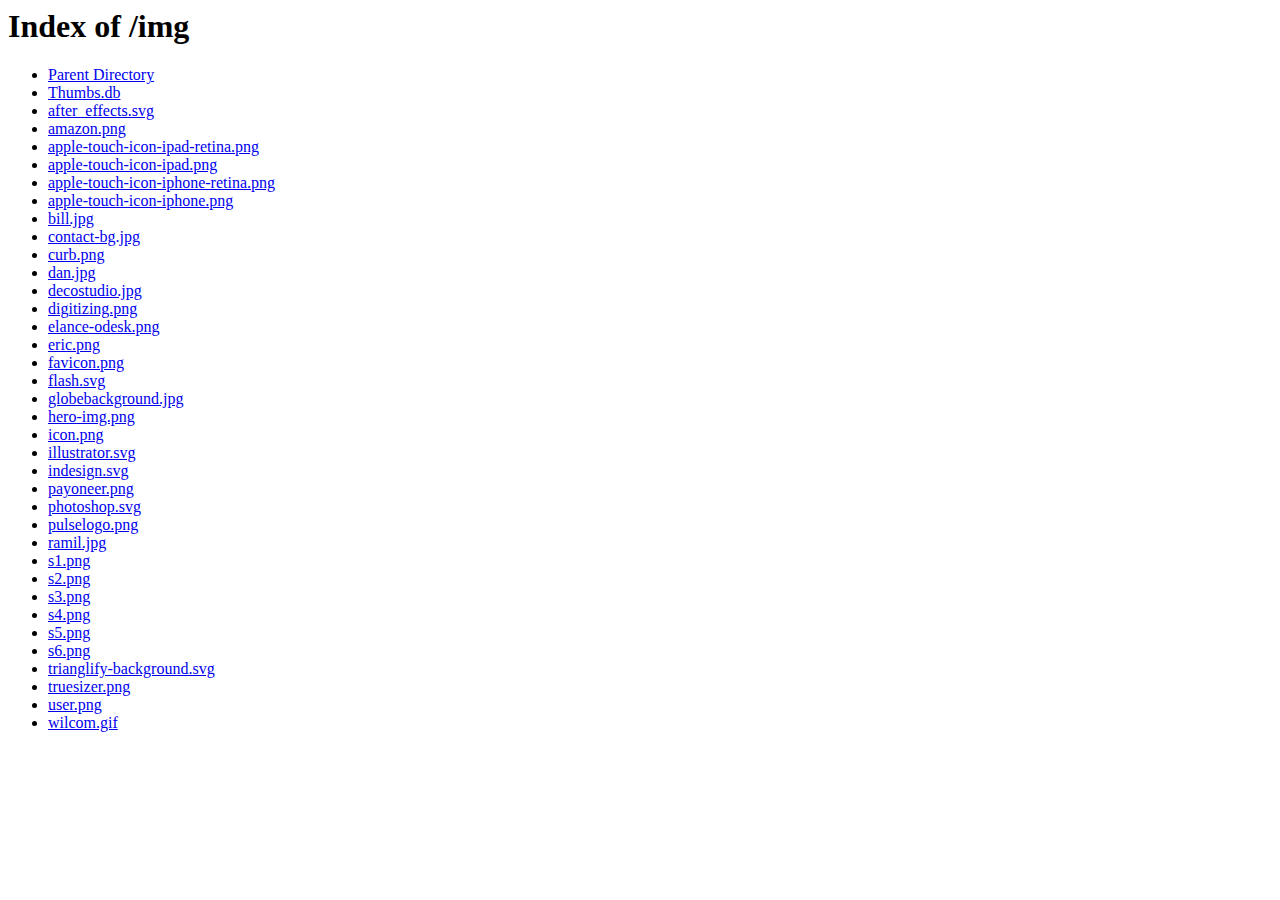
<file: img/Index of _img.html>
<!DOCTYPE html PUBLIC "-//W3C//DTD HTML 3.2 Final//EN">
<!-- saved from url=(0032)http://www.apparelpunch.com/img/ -->
<html><head><meta http-equiv="Content-Type" content="text/html; charset=windows-1252">
  <title>Index of /img</title>
 </head>
 <body>
<h1>Index of /img</h1>
<ul><li><a href="http://www.apparelpunch.com/"> Parent Directory</a></li>
<li><a href="http://www.apparelpunch.com/img/Thumbs.db"> Thumbs.db</a></li>
<li><a href="http://www.apparelpunch.com/img/after_effects.svg"> after_effects.svg</a></li>
<li><a href="http://www.apparelpunch.com/img/amazon.png"> amazon.png</a></li>
<li><a href="http://www.apparelpunch.com/img/apple-touch-icon-ipad-retina.png"> apple-touch-icon-ipad-retina.png</a></li>
<li><a href="http://www.apparelpunch.com/img/apple-touch-icon-ipad.png"> apple-touch-icon-ipad.png</a></li>
<li><a href="http://www.apparelpunch.com/img/apple-touch-icon-iphone-retina.png"> apple-touch-icon-iphone-retina.png</a></li>
<li><a href="http://www.apparelpunch.com/img/apple-touch-icon-iphone.png"> apple-touch-icon-iphone.png</a></li>
<li><a href="http://www.apparelpunch.com/img/bill.jpg"> bill.jpg</a></li>
<li><a href="http://www.apparelpunch.com/img/contact-bg.jpg"> contact-bg.jpg</a></li>
<li><a href="http://www.apparelpunch.com/img/curb.png"> curb.png</a></li>
<li><a href="http://www.apparelpunch.com/img/dan.jpg"> dan.jpg</a></li>
<li><a href="http://www.apparelpunch.com/img/decostudio.jpg"> decostudio.jpg</a></li>
<li><a href="http://www.apparelpunch.com/img/digitizing.png"> digitizing.png</a></li>
<li><a href="http://www.apparelpunch.com/img/elance-odesk.png"> elance-odesk.png</a></li>
<li><a href="http://www.apparelpunch.com/img/eric.png"> eric.png</a></li>
<li><a href="http://www.apparelpunch.com/img/favicon.png"> favicon.png</a></li>
<li><a href="http://www.apparelpunch.com/img/flash.svg"> flash.svg</a></li>
<li><a href="http://www.apparelpunch.com/img/globebackground.jpg"> globebackground.jpg</a></li>
<li><a href="http://www.apparelpunch.com/img/hero-img.png"> hero-img.png</a></li>
<li><a href="http://www.apparelpunch.com/img/icon.png"> icon.png</a></li>
<li><a href="http://www.apparelpunch.com/img/illustrator.svg"> illustrator.svg</a></li>
<li><a href="http://www.apparelpunch.com/img/indesign.svg"> indesign.svg</a></li>
<li><a href="http://www.apparelpunch.com/img/payoneer.png"> payoneer.png</a></li>
<li><a href="http://www.apparelpunch.com/img/photoshop.svg"> photoshop.svg</a></li>
<li><a href="http://www.apparelpunch.com/img/pulselogo.png"> pulselogo.png</a></li>
<li><a href="http://www.apparelpunch.com/img/ramil.jpg"> ramil.jpg</a></li>
<li><a href="http://www.apparelpunch.com/img/s1.png"> s1.png</a></li>
<li><a href="http://www.apparelpunch.com/img/s2.png"> s2.png</a></li>
<li><a href="http://www.apparelpunch.com/img/s3.png"> s3.png</a></li>
<li><a href="http://www.apparelpunch.com/img/s4.png"> s4.png</a></li>
<li><a href="http://www.apparelpunch.com/img/s5.png"> s5.png</a></li>
<li><a href="http://www.apparelpunch.com/img/s6.png"> s6.png</a></li>
<li><a href="http://www.apparelpunch.com/img/trianglify-background.svg"> trianglify-background.svg</a></li>
<li><a href="http://www.apparelpunch.com/img/truesizer.png"> truesizer.png</a></li>
<li><a href="http://www.apparelpunch.com/img/user.png"> user.png</a></li>
<li><a href="http://www.apparelpunch.com/img/wilcom.gif"> wilcom.gif</a></li>
</ul>

</body></html>
</file>
